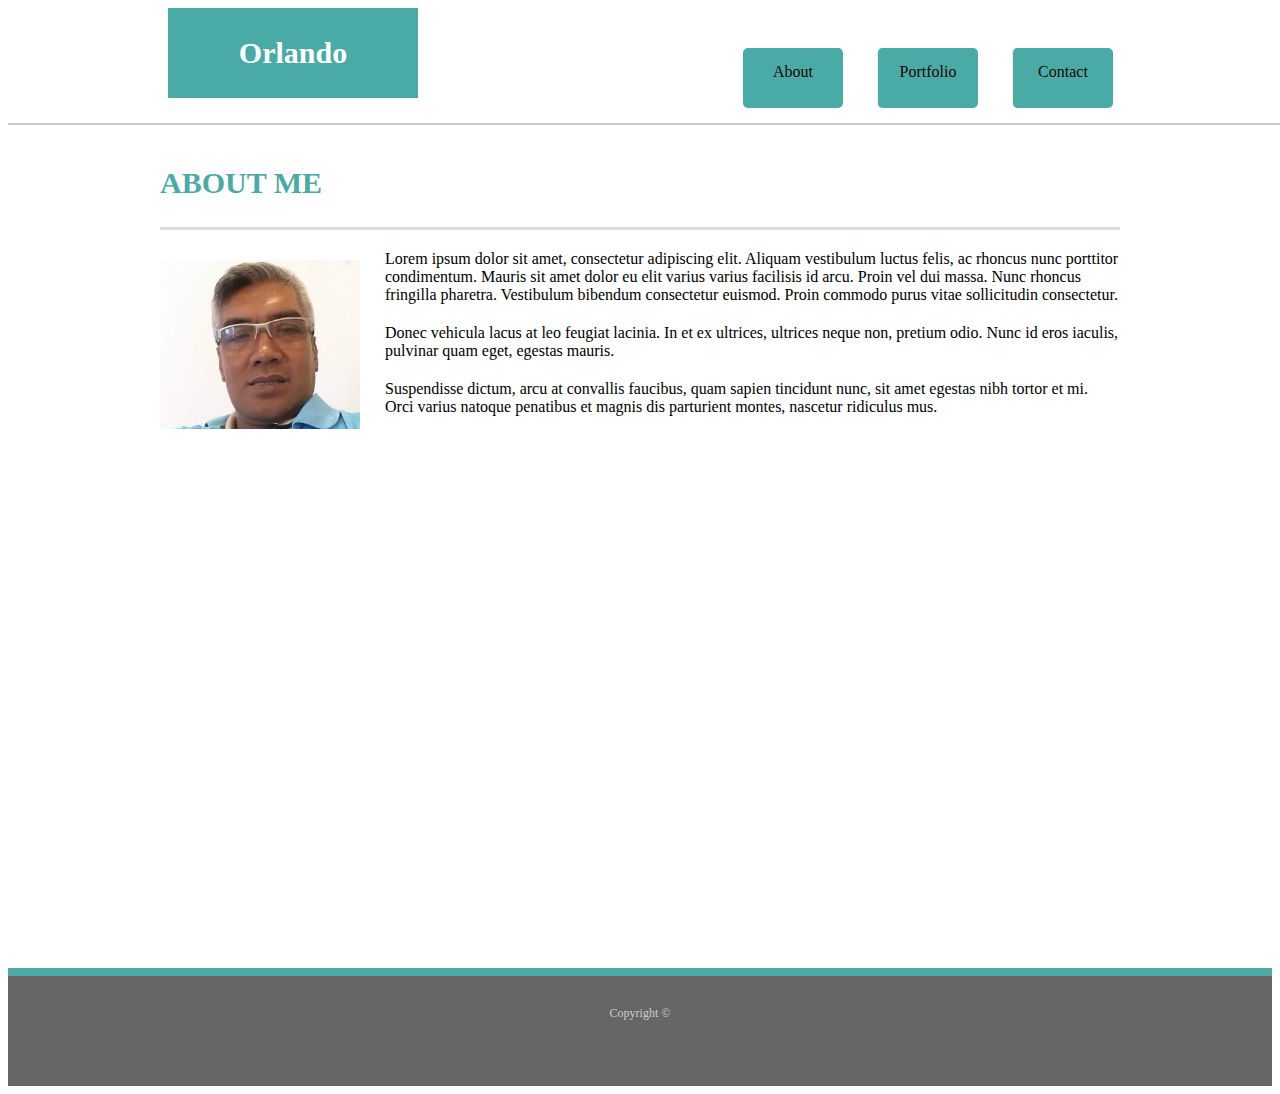
<file: index.html>
<!doctype html>
<html lang="en-us">

<head>
  <meta charset="UTF-8">
  <title>About | Your Name</title>
  <link rel="stylesheet" type="text/css" href="style.css" >
</head>

<body>

  <header id="masthead">
    <div class="container">
      <a href="index.html" id="logo">Orlando</a>
      <nav>
        <a href="index.html">About</a>
        <a href="portfolio.html">Portfolio</a>
        <a href="contact.html">Contact</a>
      </nav>
    </div>
  </header>

  <div id="main-container" class="container">
      <div class="row">
        <div class="col-md-6">
    
            <h1>ABOUT ME</h1>

                <img src="images/images/ProfilePic.jpg" class="auth-image thumbnail" alt="Orlando Asuncion">
        </div>
        <div class="col-md-6">
            <p>Lorem ipsum dolor sit amet, consectetur adipiscing elit. Aliquam vestibulum luctus felis, ac rhoncus nunc porttitor condimentum. Mauris sit amet dolor eu elit varius varius facilisis id arcu. Proin vel dui massa. Nunc rhoncus fringilla pharetra. Vestibulum bibendum consectetur euismod. Proin commodo purus vitae sollicitudin consectetur.</p>

            <p>Donec vehicula lacus at leo feugiat lacinia. In et ex ultrices, ultrices neque non, pretium odio. Nunc id eros iaculis, pulvinar quam eget, egestas mauris.</p>

            <p>Suspendisse dictum, arcu at convallis faucibus, quam sapien tincidunt nunc, sit amet egestas nibh tortor et mi. Orci varius natoque penatibus et magnis dis parturient montes, nascetur ridiculus mus.</p>
        </div>

    </div>
  </div>

  <footer>
    <div class="container">
      Copyright &copy; 
    </div>
  </footer>
</body>

</html>
</file>
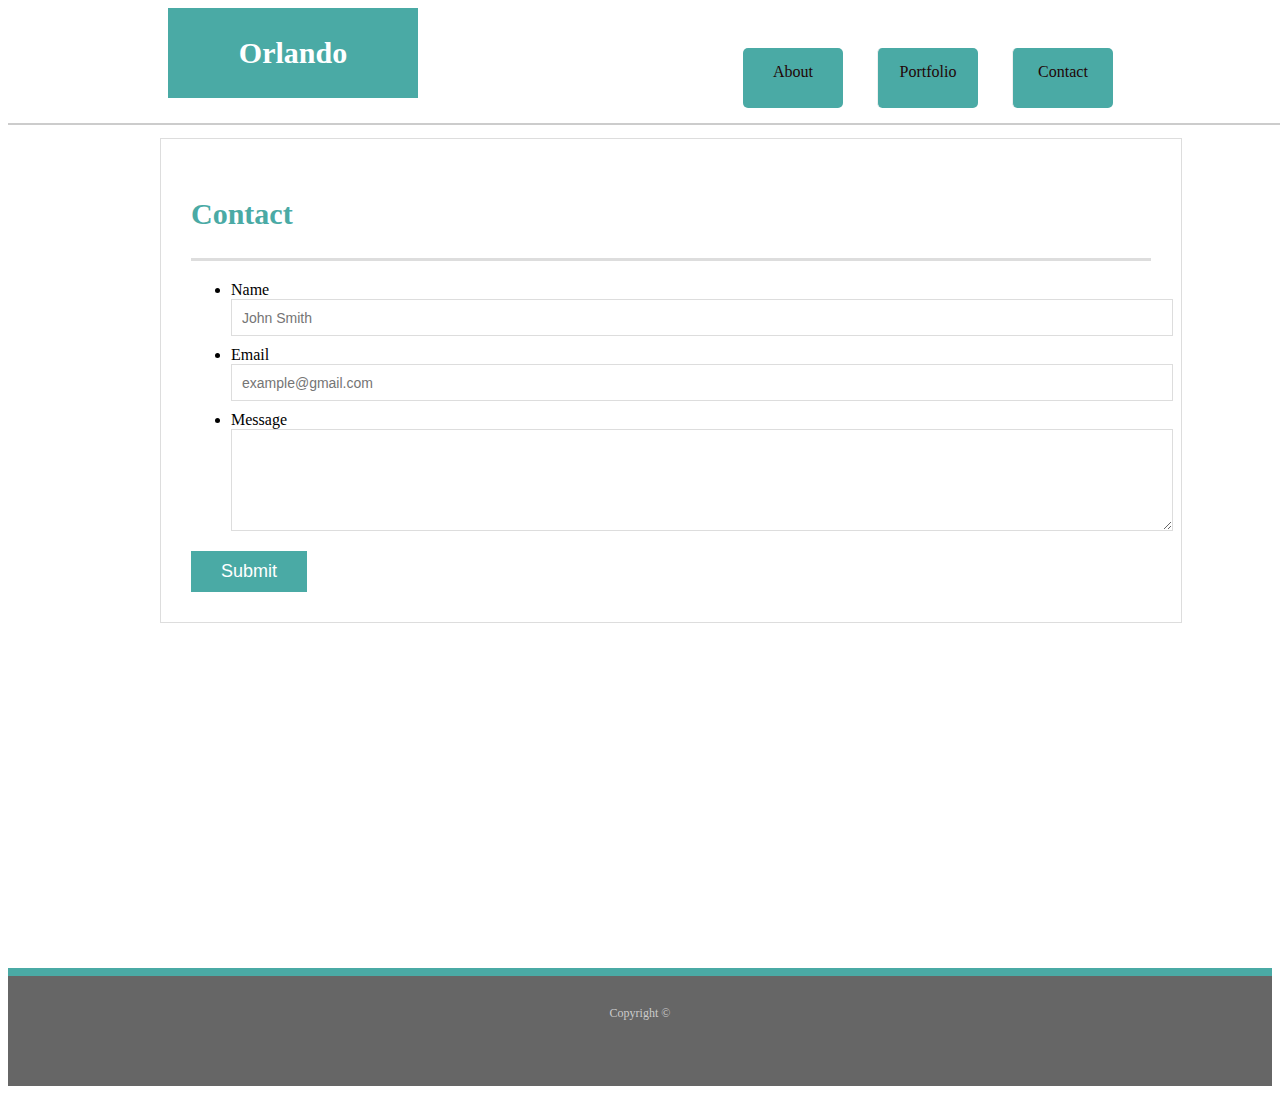
<file: Contact.html>
<!doctype html>
<html lang="en-us">

<head>
  <meta charset="UTF-8">
  <title>Contact | Your Name</title>
  <link rel="stylesheet" type="text/css" href="style.css" href="assets">
</head>

<body>

  <header id="masthead">
    <div class="container">
      <a href="index.html" id="logo">Orlando </a>
      <nav>
        <a href="index.html">About</a>
        <a href="portfolio.html">Portfolio</a>
        <a href="contact.html">Contact</a>
      </nav>
    </div>
  </header>

  <div id="main-container" class="container">
    <section class="main-section">
      <h1>Contact</h1>

      <form id="contact-form">
        <ul>
          <li>
            <label for="name">Name</label>
            <input type="text" id="name" name="name" placeholder="John Smith" required="required">
          </li>
          <li>
            <label for="email">Email</label>
            <input type="email" id="email" name="email" placeholder="example@gmail.com" required="required">
          </li>
          <li>
            <label for="message">Message</label>
            <textarea id="message" name="message" required="required"></textarea>
          </li>
        </ul>
        <input type="submit">
      </form>

    </section>

  </div>

  <footer>
    <div class="container">
      Copyright &copy; 
    </div>
  </footer>
</body>

</html>
</file>
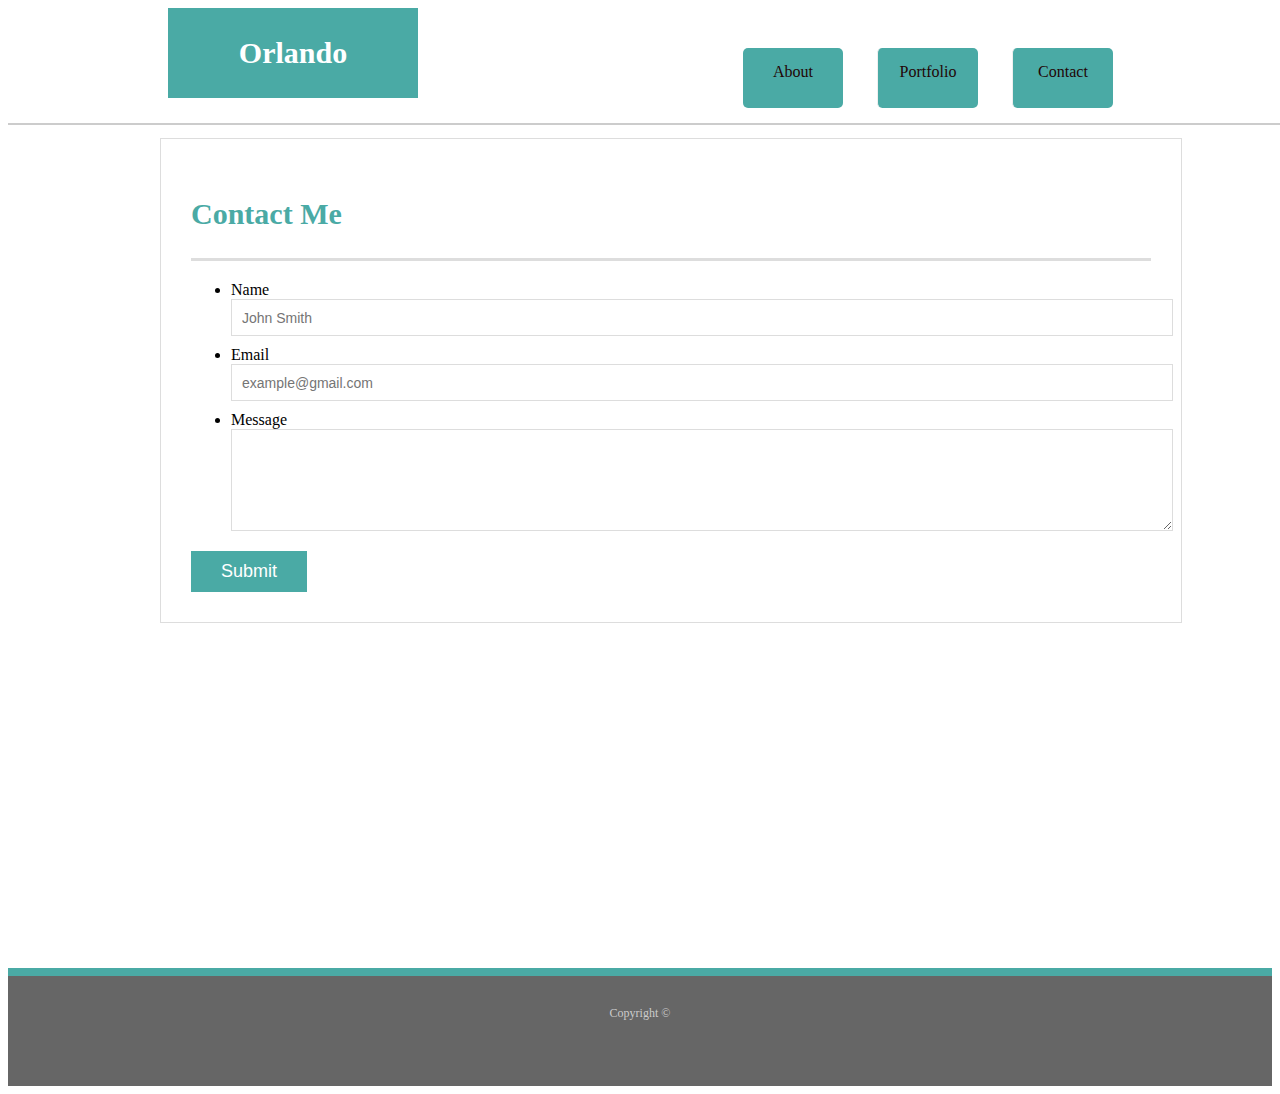
<file: contact.html>
<!doctype html>
<html lang="en-us">

<head>
  <meta charset="UTF-8">
  <title>Contact | Your Name</title>
  <link rel="stylesheet" type="text/css" href="style.css" href="assets">
</head>

<body>

  <header id="masthead">
    <div class="container">
      <a href="index.html" id="logo">Orlando </a>
      <nav>
        <a href="index.html">About</a>
        <a href="portfolio.html">Portfolio</a>
        <a href="contact.html">Contact</a>
      </nav>
    </div>
  </header>

  <div id="main-container" class="container">
    <section class="main-section">
      <h1>Contact Me</h1>

      <form id="contact-form">
        <ul>
          <li>
            <label for="name">Name</label>
            <input type="text" id="name" name="name" placeholder="John Smith" required="required">
          </li>
          <li>
            <label for="email">Email</label>
            <input type="email" id="email" name="email" placeholder="example@gmail.com" required="required">
          </li>
          <li>
            <label for="message">Message</label>
            <textarea id="message" name="message" required="required"></textarea>
          </li>
        </ul>
        <input type="submit">
      </form>

    </section>

  </div>

  <footer>
    <div class="container">
      Copyright &copy; 
    </div>
  </footer>
</body>

</html>
</file>
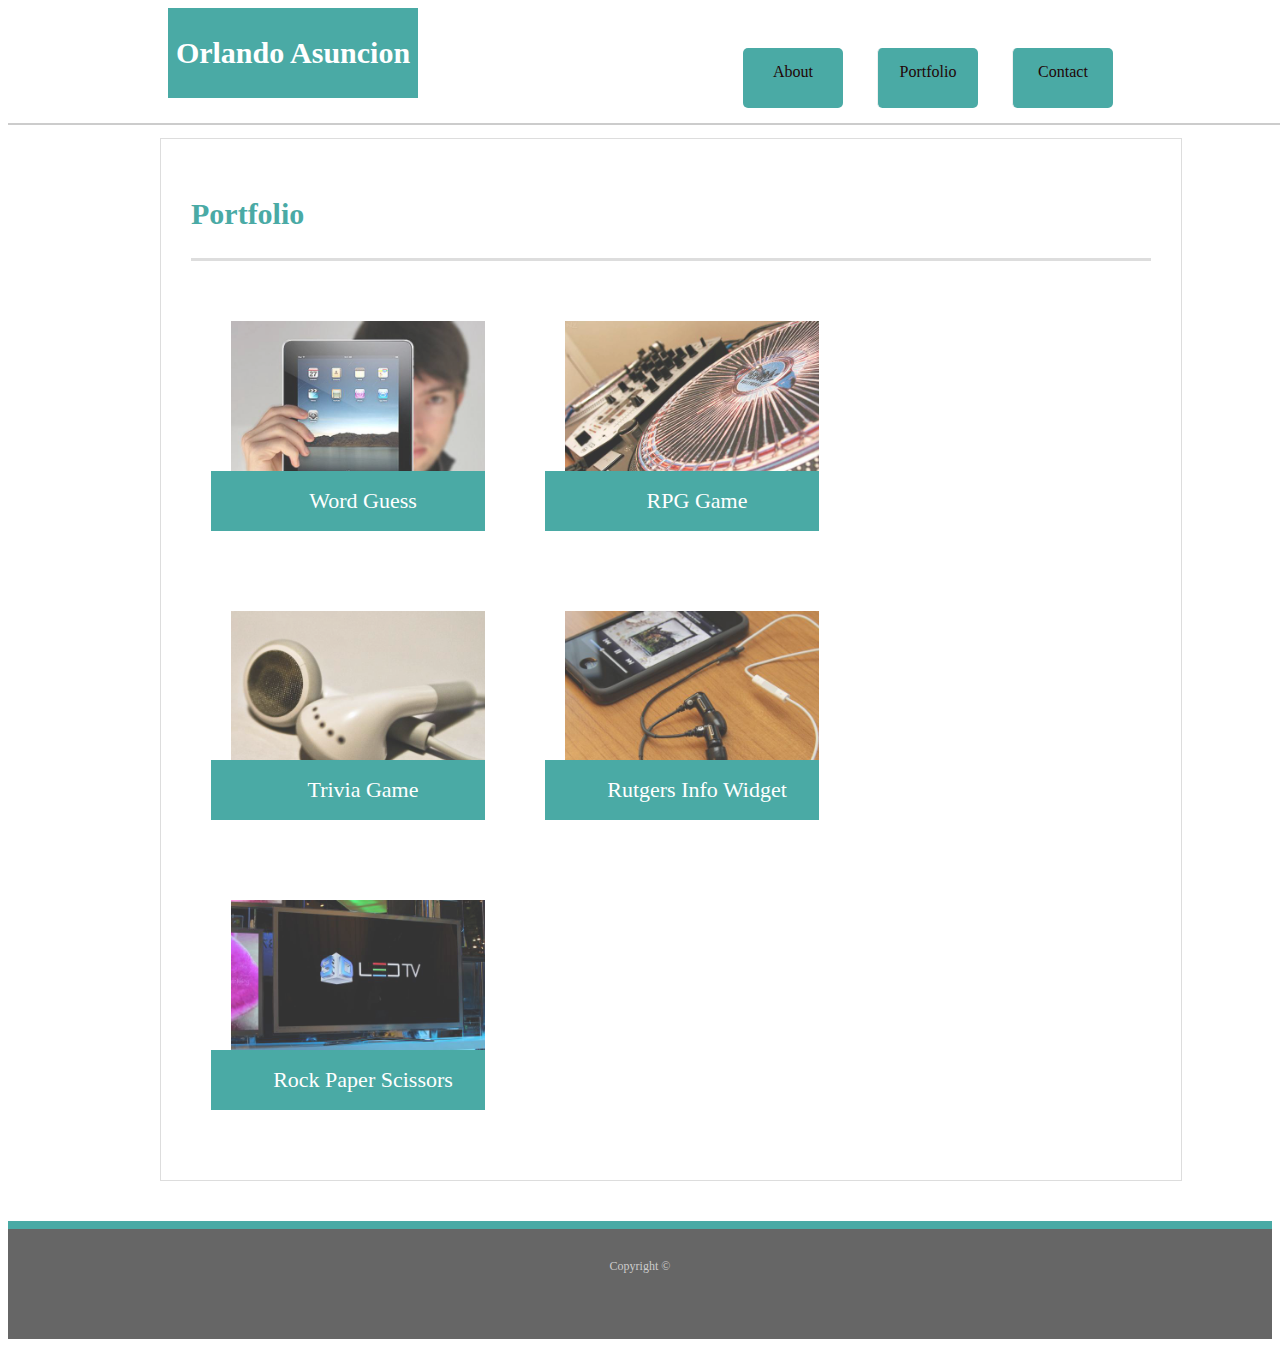
<file: portfolio.html>
<!doctype html>
<html lang="en-us">

<head>
  <meta charset="UTF-8">
  <title>Portfolio | Your Name</title>
  <link rel="stylesheet" type="text/css" href="style.css" href="assets">
</head>

<body>

  <header id="masthead">
    <div class="container">
      <a href="index.html" id="logo">Orlando Asuncion</a>
      <nav>
        <a href="index.html">About</a>
        <a href="portfolio.html">Portfolio</a>
        <a href="contact.html">Contact</a>
      </nav>
    </div>
  </header>

  <div id="main-container" class="container">
    <section class="main-section">
      <h1>Portfolio</h1>

      <div class="work">
        <img src="assets/technics-q-c-640-480-1.jpg" alt="Word Guess">

        <h3>Word Guess</h3>
      </div>
      <div class="work">
        <img src="assets/technics-q-c-640-480-2.jpg" alt="RPG Game">

        <h3>RPG Game</h3>
      </div>
      <div class="work">
        <img src="assets/technics-q-c-640-480-5.jpg" alt="Trivia Game">

        <h3>Trivia Game</h3>
      </div>
      <div class="work">
        <img src="assets/technics-q-c-640-480-7.jpg" alt="Rutgers Info Widget">

        <h3>Rutgers Info Widget</h3>
      </div>
      <div class="work">
        <img src="assets/technics-q-c-640-480-9.jpg" alt="Rock Paper Scissors">

        <h3>Rock Paper Scissors</h3>
      </div>

    </section>

  </div>

  <footer>
    <div class="container">
      Copyright &copy;
    </div>
  </footer>
</body>

</html>
</file>
<file: style.css>
/* body {
  font-family: Arial, "Helvetica Neue", Helvetica, sans-serif;
  font-size: 18px;
  line-height: 34px;
  color: #777777;
  background: url("../images/concrete_seamless.png");
}

* {
  box-sizing: border-box;
}

/* general */

.container {
  width: 100%;
  max-width: 960px;
  margin: 0 auto;
  clear: both;
}

h1,
h2,
h3,
p {
  margin-bottom: 20px;
}

p:last-child {
  margin-bottom: 0;
}

h1,
h2,
h3 {
  font-family: Georgia, Times, "Times New Roman", serif;
  font-weight: 700;
  color: #4aaaa5;
}

h1 {
  padding-bottom: 20px;
  font-size: 30px;
  line-height: 49px;
  border-bottom: 3px solid #dddddd;
}

h2,
h3 {
  font-size: 22px;
}

/* header */

#masthead {
  position: fixed;
  z-index: 99;
  width: 100%;
  margin: 0 0 30px;
  overflow: auto;
  color: #ffffff;
  background: #ffffff;
  border-bottom: 2px solid #cccccc;
}

#logo {
  float: left;
  width: 250px;
  height: 90px;
  font-family: Georgia, Times, "Times New Roman", serif;
  font-size: 30px;
  font-weight: 700;
  line-height: 90px;
  color: #ffffff;
  text-align: center;
  text-decoration: none;
  background: #4aaaa5;
}

nav {
  float: right;
  margin-top: 25px;
}

nav a {
  display: inline-block;
  padding: 15px;
  margin: 15px;
  line-height: 18px;
  color: rgb(34, 5, 5);
  text-decoration: none;
  border-left: 1px solid #efefef;
  background: #4aaaa5;
  width: 70px;
  height: 30px;
  text-align: center;
  border-radius: 5px;
}

nav a:first-child {
  border-left: 0 none;
}

/* footer */

footer {
  padding: 30px 0;
  clear: both;
  font-size: 12px;
  color: #ffffff;
  color: #cccccc;
  text-align: center;
  background: #666666;
  border-top: 8px solid #4aaaa5;
  height: 50px;
}

h3, h2 {
  padding-bottom: 20px;
  margin-bottom: 15px;
  line-height: 22px;
  border-bottom: 2px solid #eeeeee;
}

/* main */

#main-container {
  padding-top: 130px;
  min-height: calc(100vh - 70px);
}

.main-section {
  float: left;
  width: 100%;
  max-width: 960px;
  padding: 30px;
  margin: 0 0 40px;
  background: #ffffff;
  border: 1px solid #dddddd;
}

/* portfolio page */

.work {
  position: relative;
  float: left;
  width: 274px;
  margin: 20px;
  overflow: auto;
}

.work:nth-child(even) {
  margin-right: 40px;
}

.work img {
  width: 100%;
  max-width: 2740px;
  margin: 20px;
  border: 0 none;
  opacity: 0.8;
}

.work h3 {
  position: absolute;
  bottom: 20px;
  width: 100%;
  padding: 15px;
  margin-bottom: 0;
  font-weight: 300;
  line-height: 30px;
  color: #ffffff;
  text-align: center;
  background: #4aaaa5;
  border-bottom: 0;
}

.auth-image {
  float: left;
  width: 200px;;
  height: auto;
  margin-top: 10px;
  margin-right: 25px;
}

/* contact page */

#contact-form ul {
  margin-bottom: 20px;
}

#contact-form li {
  margin-bottom: 10px;
}

label,
input[type=text],
input[type=email],
textarea {
  display: block;
  width: 100%;
}

input[type=text],
input[type=email],
textarea {
  height: 35px;
  padding: 0 10px;
  font-size: 14px;
  border: 1px solid #dddddd;
}

textarea {
  height: 100px;
}

input[type=submit] {
  padding: 10px 30px;
  font-size: 18px;
  color: #ffffff;
  cursor: pointer;
  background: #4aaaa5;
  border: 0 none;
}
.nav-item {
  background-color: rgb(121, 207, 121);
  width: 200px;
  height: 80px;
  border-radius: 5px;
  text-align: center;


}
  @media screen and (max-width: 980px) {
  
  }
  
  @media screen and (max-width: 768px) {
    
  }
  
  @media screen and (max-width: 640px) {
    
  }
</file>
